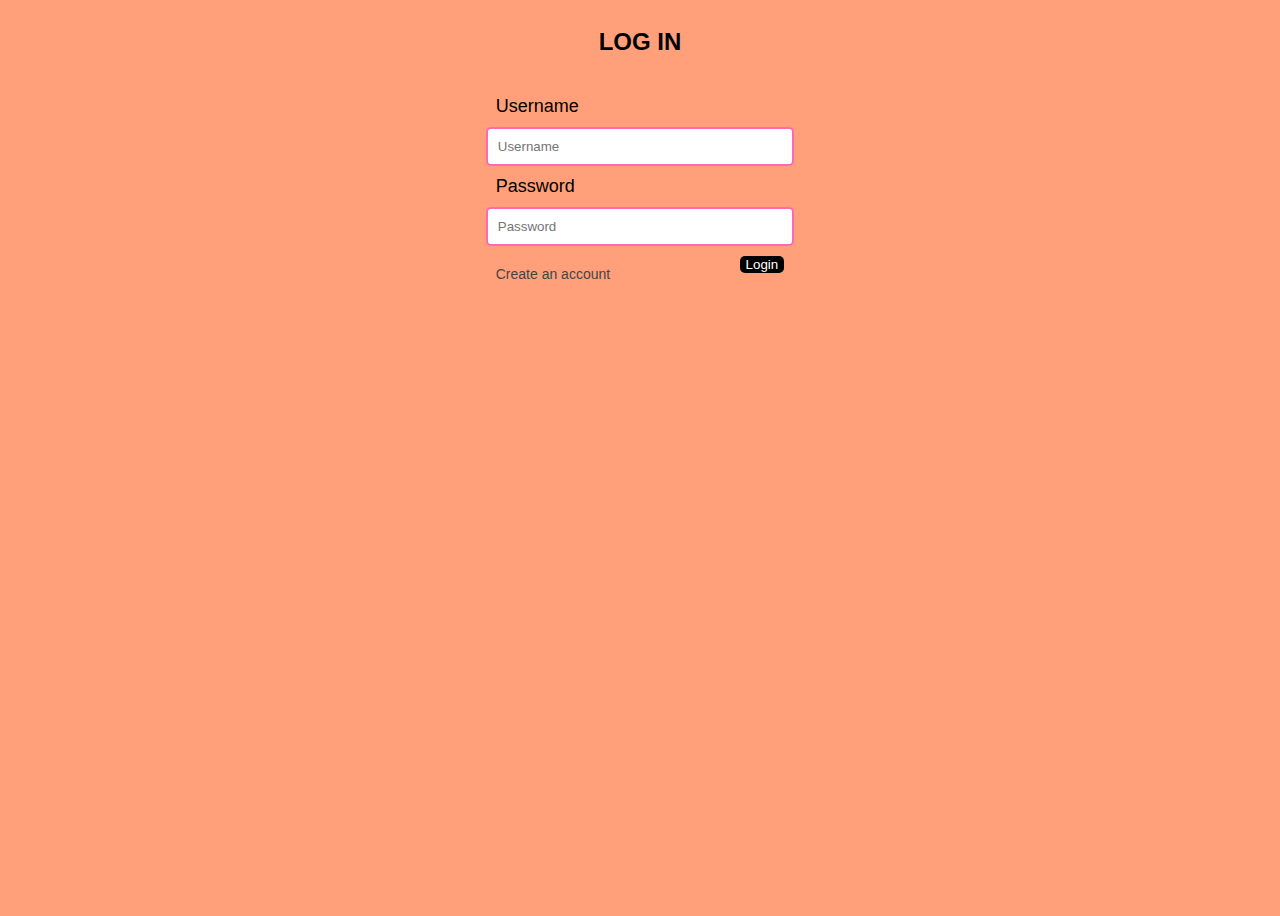
<file: index.html>
<!DOCTYPE html>
<html>
<head>
        <meta charset="utf-8">
        <meta name="viewport" content="width=device-width, initial-scale=1">
        <link rel="stylesheet" type="text/css" href="css.index.css">
        <title> login</title>
    <script>
        function check(form){
            if (form.uname.value=="Vejay & Joyce" && form.pword.value == "BACOMM2"){
                window.close('index.html')
                window.open('home.html')
            }
            else {
                alert("error, Username and Password doesn't match")
            }
        }
        </script>
    </head>
    
        <body>
            <h2>LOG IN</h2>
            <form>
                <label>Username</label>
                <input type="text" name="uname" placeholder="Username"><br>

                <label>Password</label>
                <input type="password" name="pword" placeholder="Password"><br>

                <button type="submit" onclick="check(this.form)"> Login </button>
                <a href="signup.html" class="ca"> Create an account</a>
            </form>
        
 </body>
 </html>
</file>
<file: css.index.css>
body {
    background: lightsalmon;
    align-items: center;
    display: flex;
    height:100vh;
    flex-direction: column;
}
*{
    font-family:sans-serif;
    box-sizing:border-box;
}

h2{
    text-align:center;
    margin-bottom: 40px;
}
input {
    display:black;
    border:2px solid hotpink;
    width:100%;
    padding:10px;
    margin: 10px auto;
    border-radius: 5px;
}
label {
    color:black;
    font-size: 18px;
    padding: 10px;
}
button {
    float:right;
    background: black;
    color: white;
    border-radius: 5px;
    margin-right: 10px;
    border: none;
}
button :hover{
    opacity: .7;
}
p{
    justify-content: center;
}
.ca {
    font-size: 14px;
    display: inline-block;
    padding: 10px;
    text-decoration: none;
    color: #444;
}
.ca:hover {
    text-decoration: underline;
}
.div1 {
    float: right;
    width: 500px;
    border: 2px solid black;
    padding:30px;
    background: lightyellow;
    border-radius: 15px;
}
</file>
